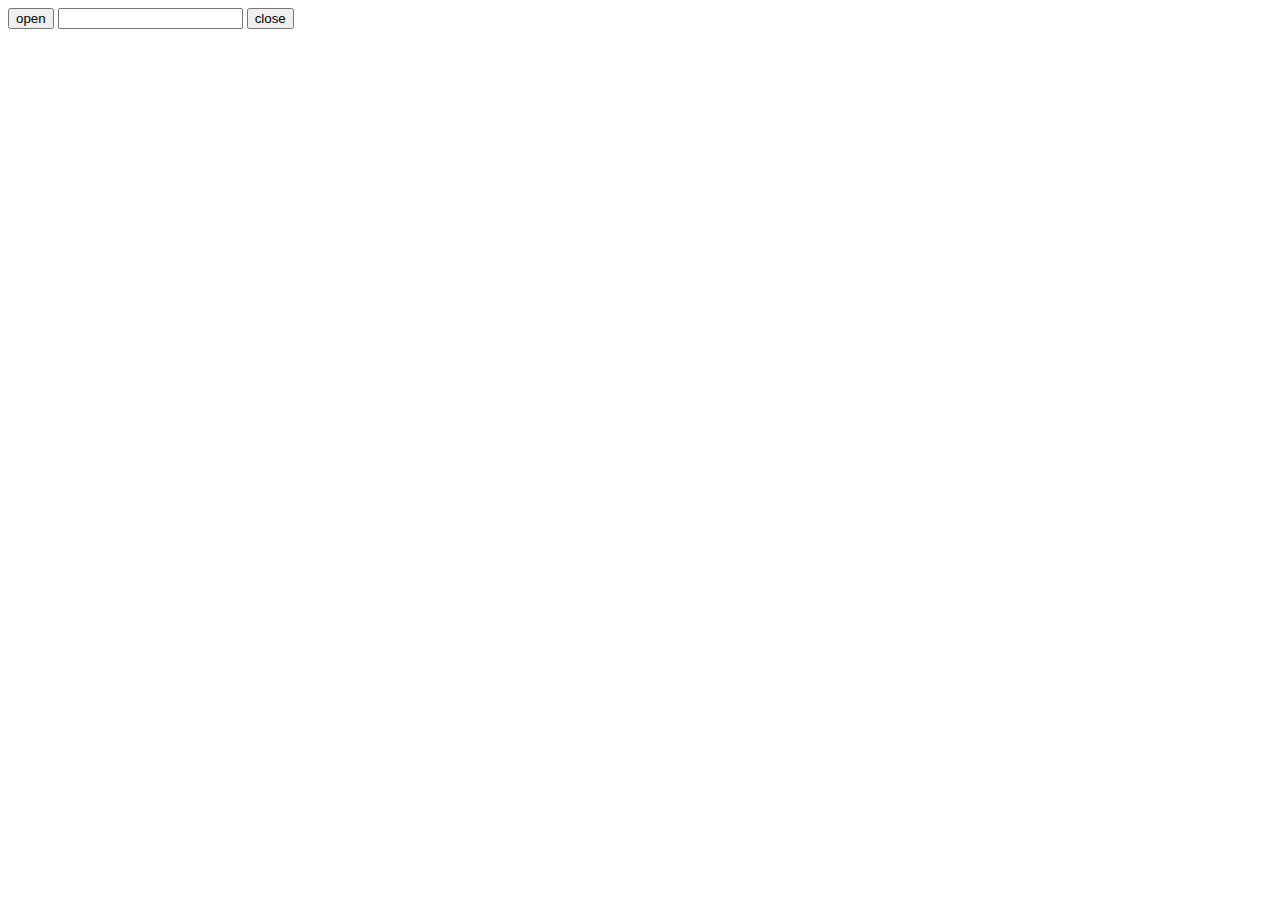
<file: day4/index.html>
<!DOCTYPE html>
<html lang="en" dir="ltr">
  <head>
    <title>창 제어</title>
    <meta charset="utf-8" />
    <script src="master.js"></script>
  </head>
  <body>
    <input type="button" onclick="winopen()" value="open" />
    <input type="text" onkeypress="winmsg(this.value)" />
    <input type="button" onclick="winclose()" value="close" />
    <!-- onKeydown : 키를 눌렀을때 이벤트발생  -->
    <!-- onKeyup : 키를 눌렀다 놓았을 때 이벤트발생  -->
    <!-- onKeypress : onkeyup과 onkeydown과 이벤트는 같으나 ASCII값만 인식가능  -->
  </body>
</html>
</file>
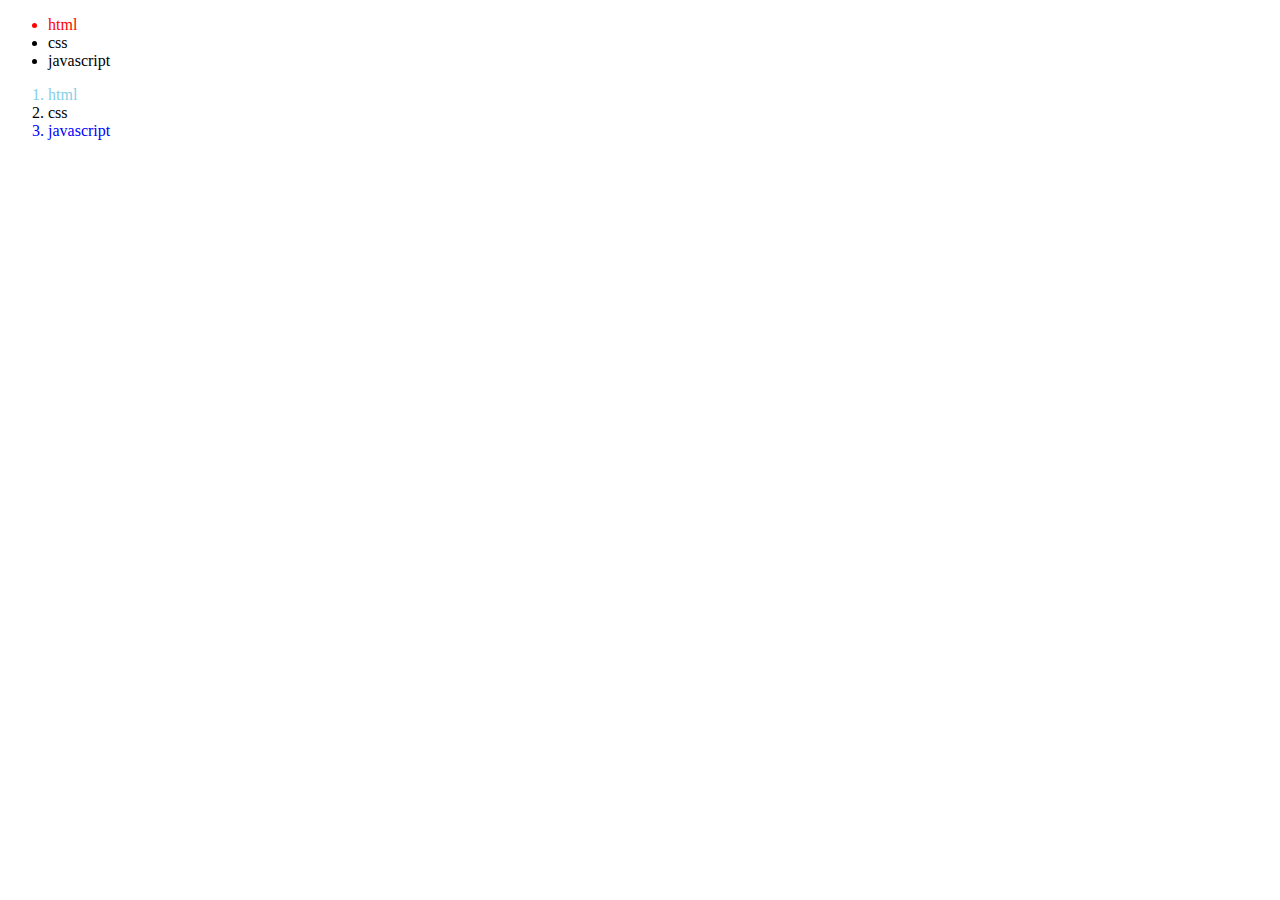
<file: day5/index.html>
<!DOCTYPE html>
<html lang="en" dir="ltr">
  <head>
    <title></title>
    <meta charset="utf-8" />
    <!-- 선택한 제어대상에 따라 범위가 바뀐다. -->
    <script src="Selector.js"></script>
  </head>
  <body>
    <ul>
      <li>html</li>
      <li>css</li>
      <li>javascript</li>
    </ul>
    <ol>
      <li class="active">html</li>
      <li class="active">css</li>
      <li id="active">javascript</li>
    </ol>
  </body>
</html>
</file>
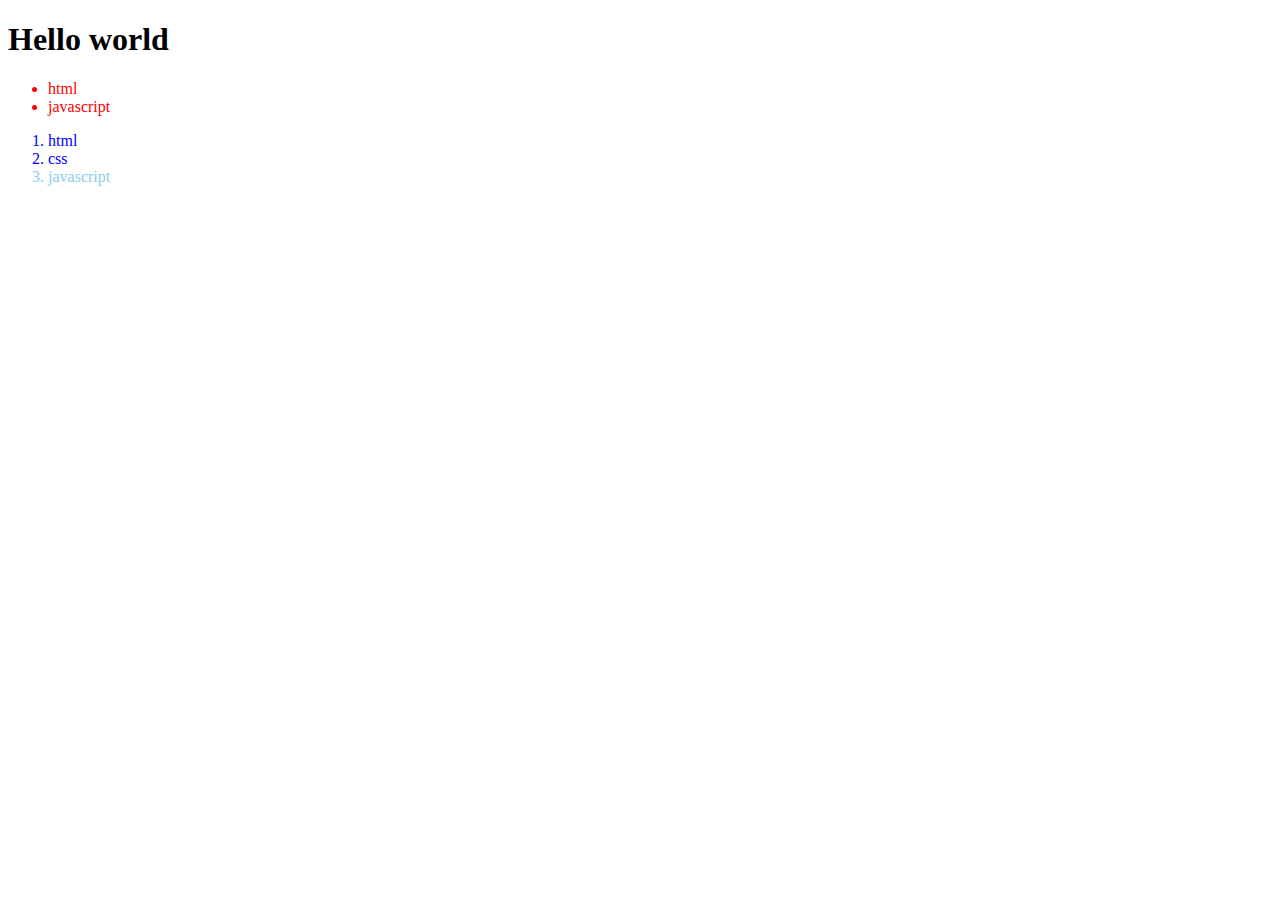
<file: day6/index.html>
<!DOCTYPE html>
<html lang="en" dir="ltr">
  <head>
    <title>Jquery</title>
    <meta charset="utf-8" />
    <script src = "https://code.jquery.com/jquery-3.3.1.min.js"></script>
    <script src = "master.js"></script>
  </head>
  <body>
    <ul>
      <li>html</li>
      <li>css</li>
      <li>javascript</li>
    </ul>
    <ol>
      <li class="active">html</li>
      <li class="active">css</li>
      <li id="active">javascript</li>
    </ol>
  </body>
</html>
</file>
